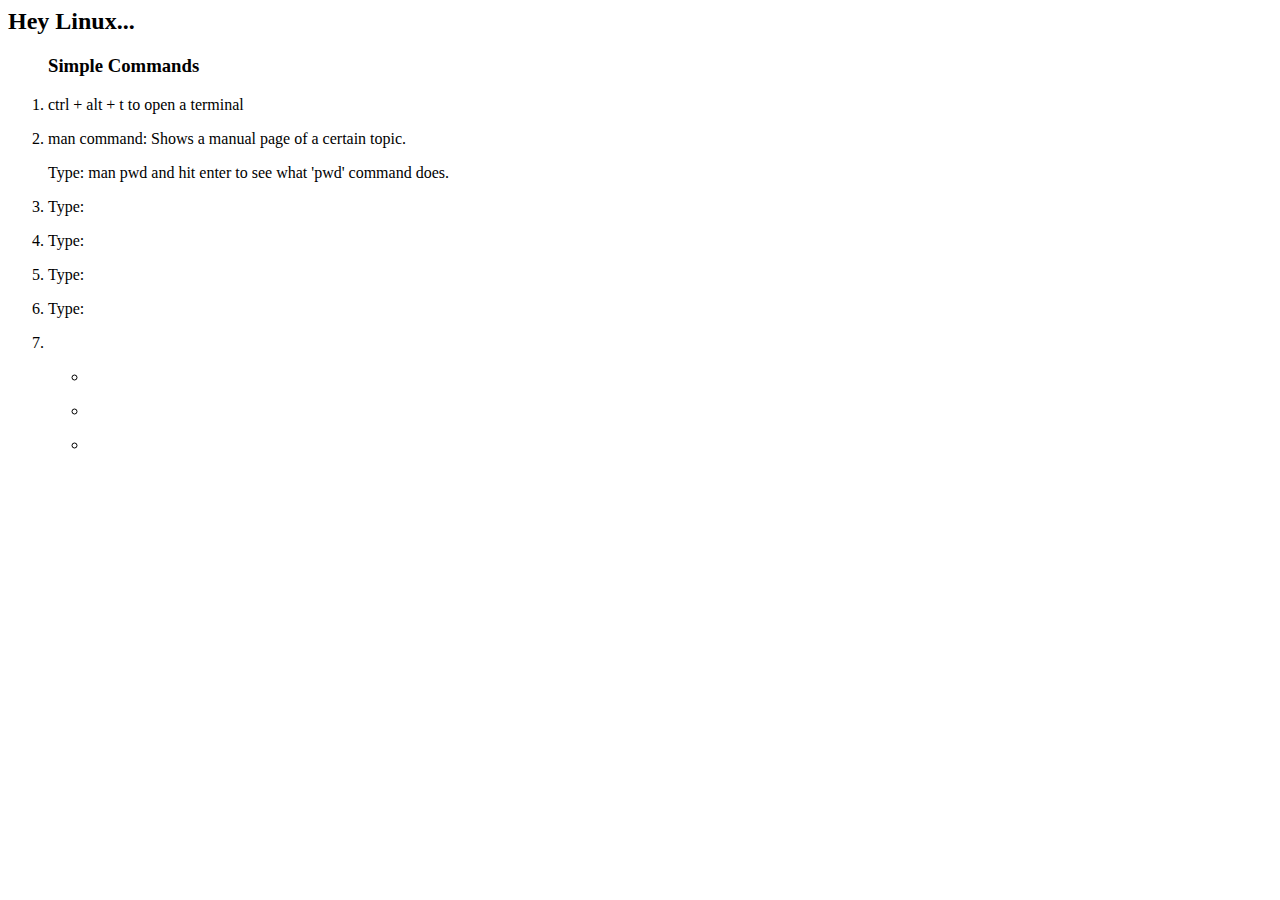
<file: templates/webpage3.html>
<html>
<head>
<title>Introduction to linux</title>
</head>
<body>
<h2>Hey Linux...</h2>
<ol>
	<h3>Simple Commands</h3>
	<li><p>ctrl + alt + t to open a terminal</p></li>
	<li>man command: Shows a manual page of a certain topic.</li>
	<p>Type: man pwd and hit enter to see what 'pwd' command does.</p>
		<li><p>Type: </p></li>
		<li><p>Type: </p></li>
		<li><p>Type: </p></li>
		<li><p>Type: </p></li>
	</ul>	
	<li></li>
	<ul>
		<li><p></p></li>
		<li><p></p></li>
		<li><p></p></li>
	</ul>
			
	</ol>
</body>
</html>
</file>
